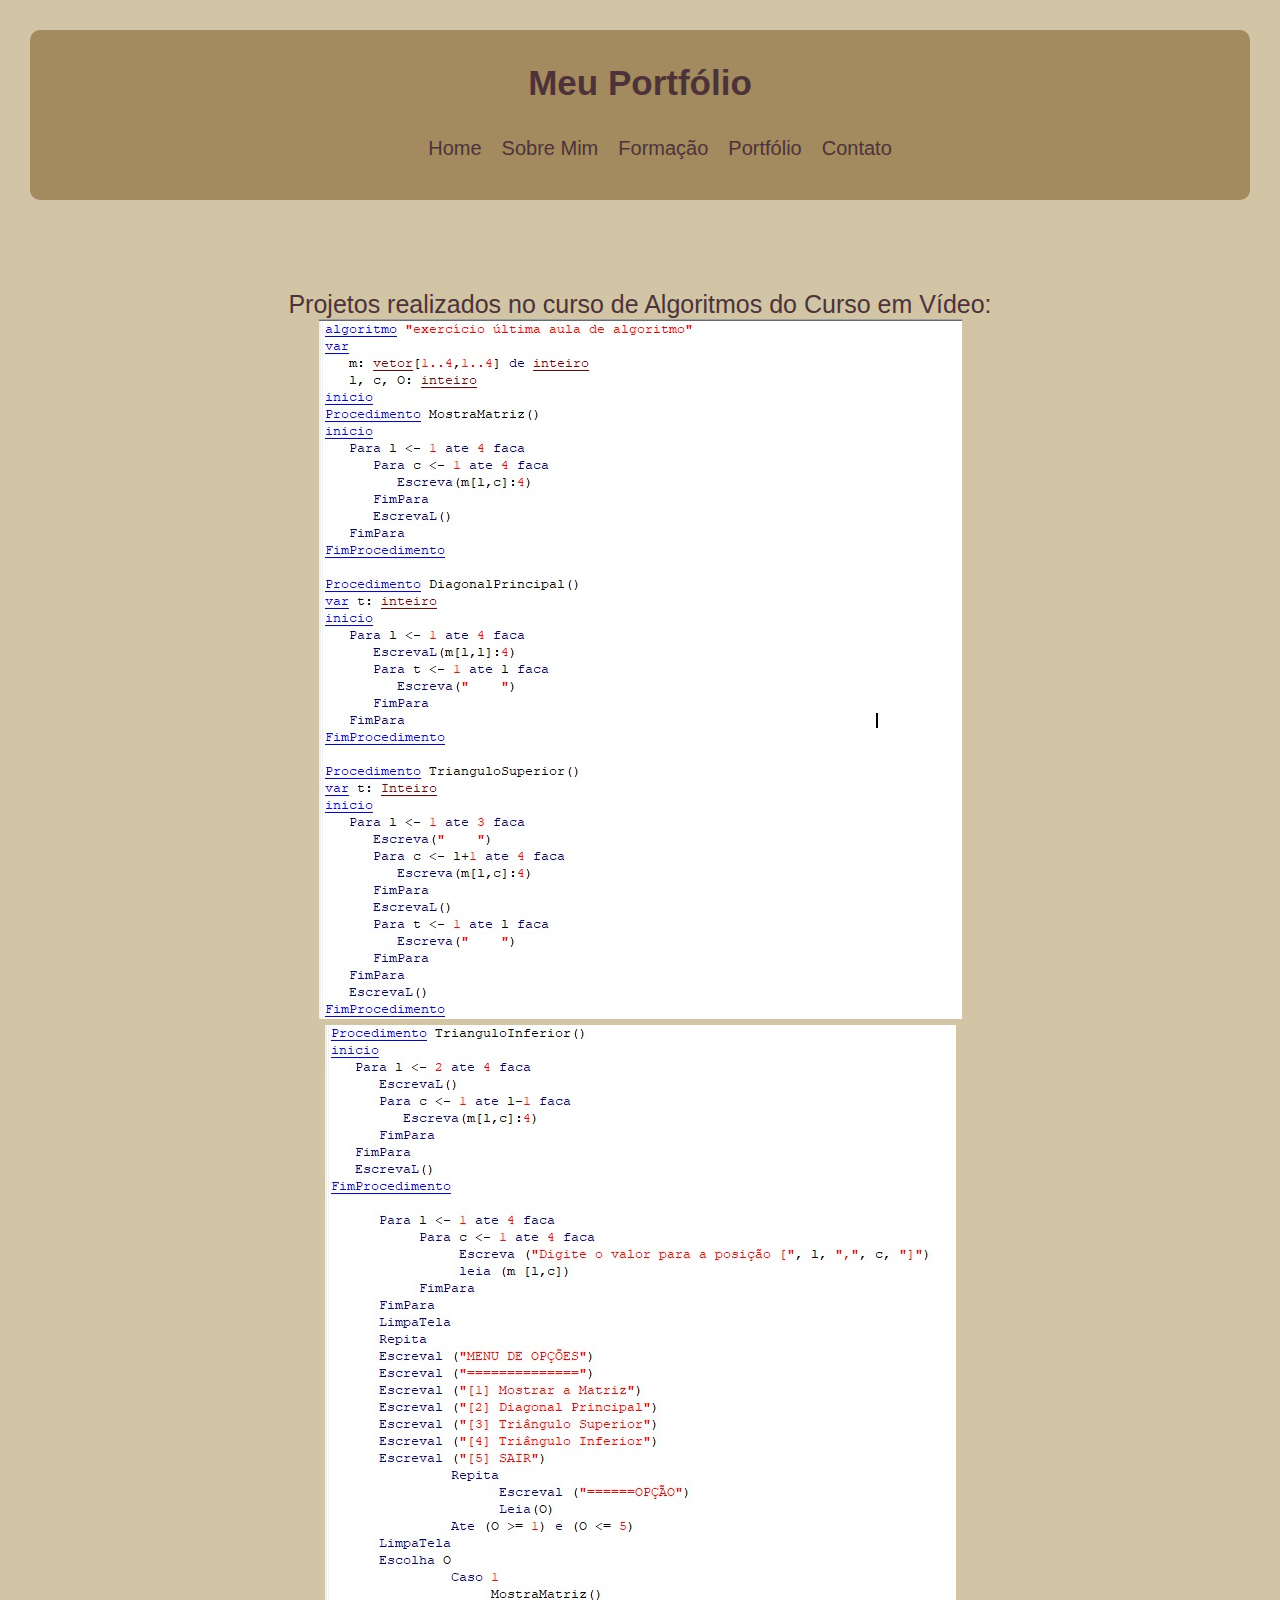
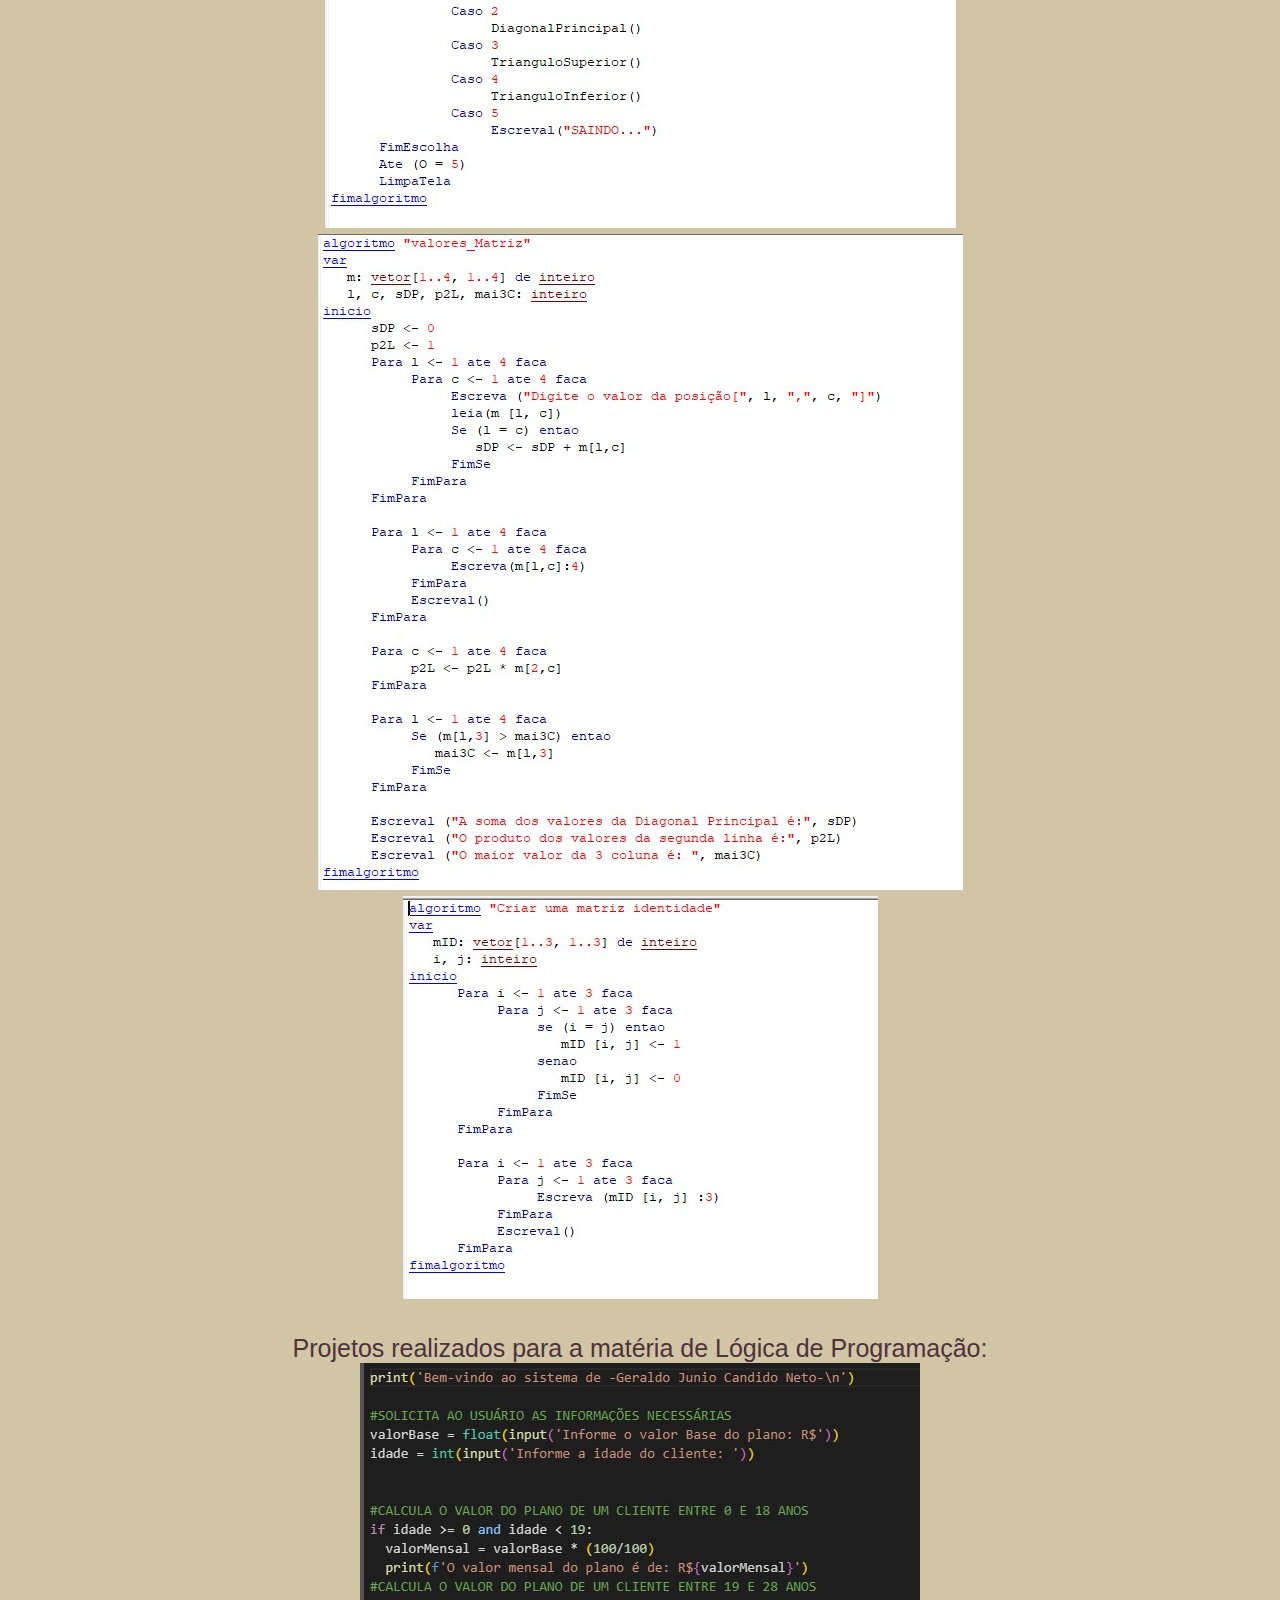
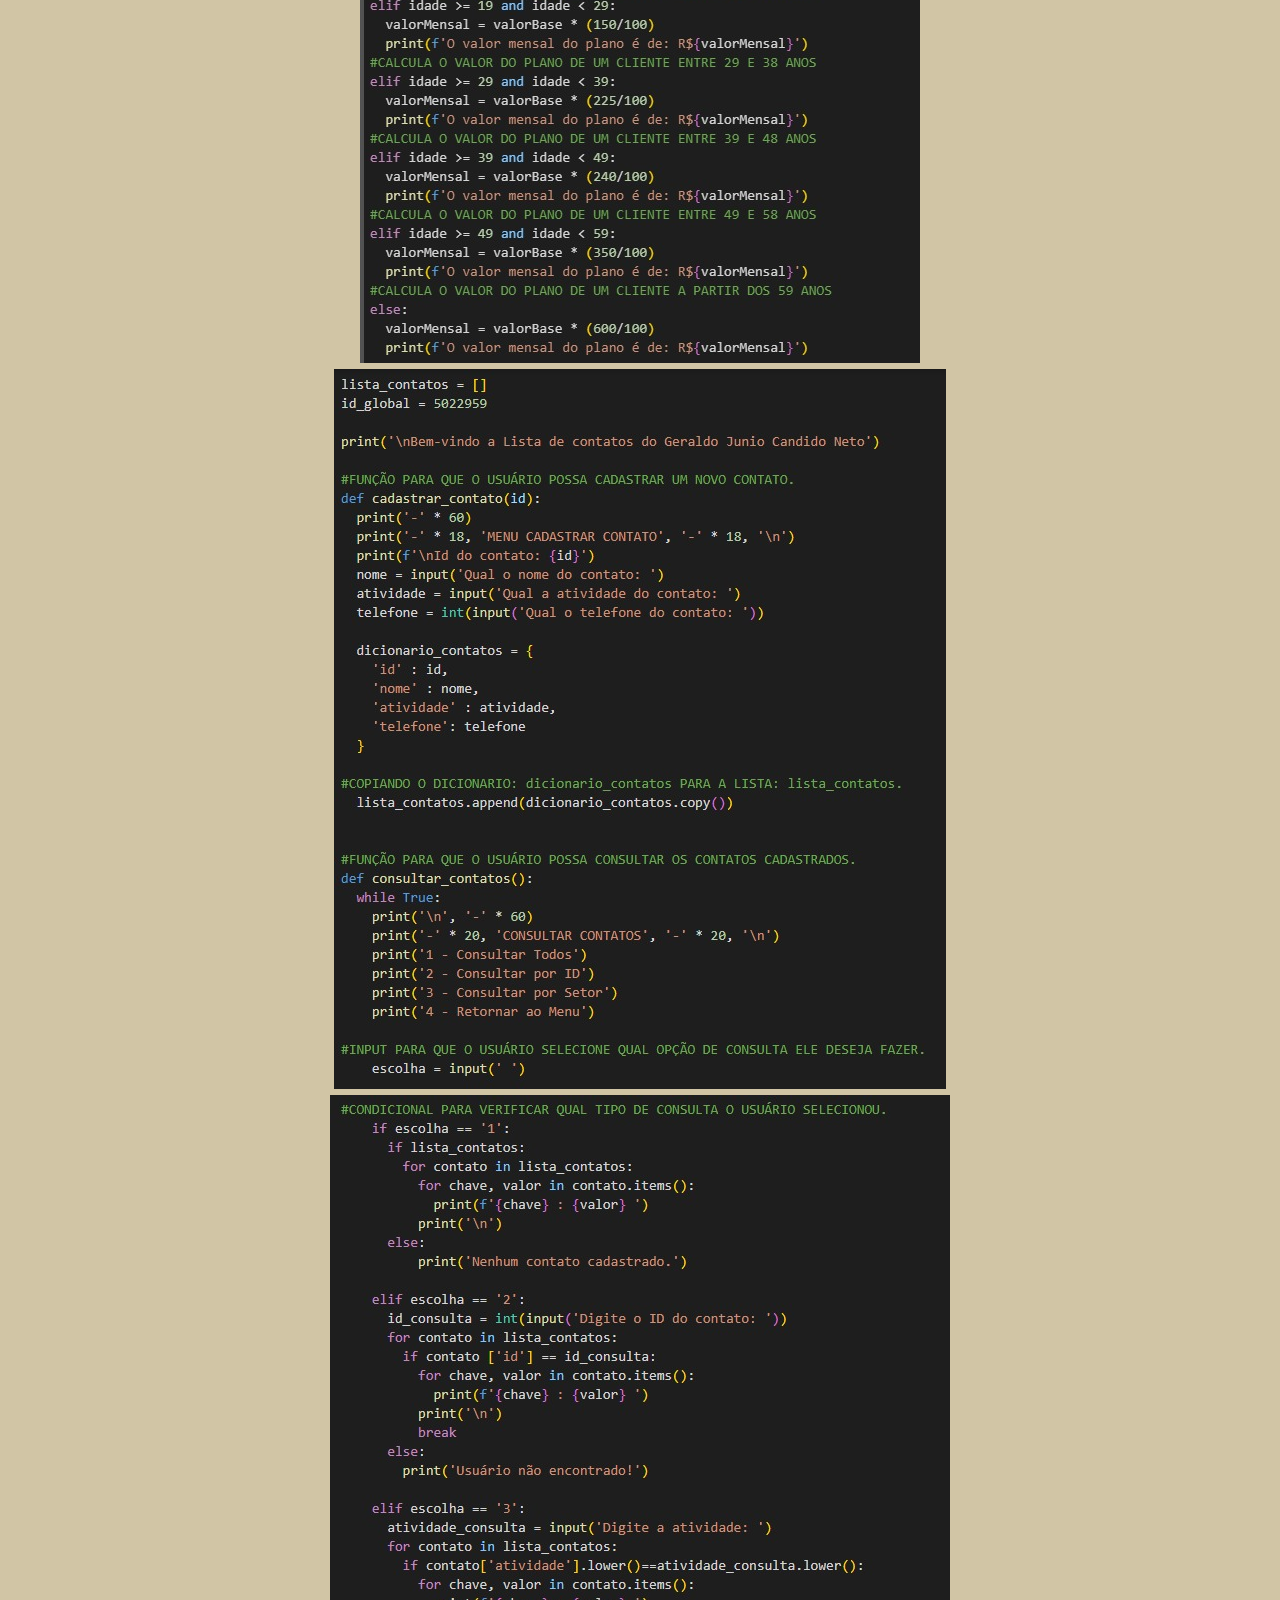
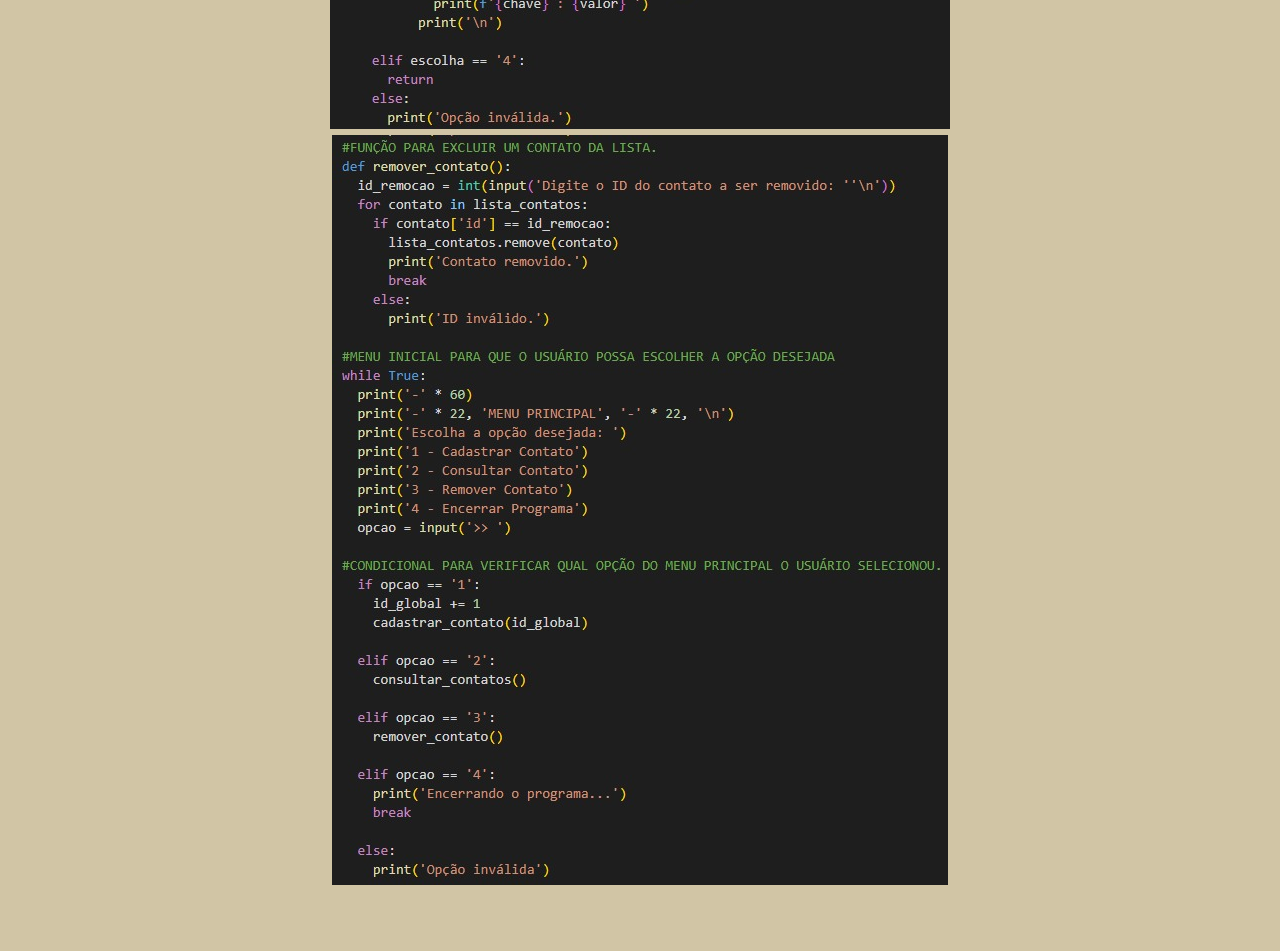
<file: portfolio.html>
<!DOCTYPE html>
<html lang="pt-br">
<head>
    <meta charset="UTF-8"> <!-- Define o suporte para caracteres especiais -->
    <meta name="viewport" content="width=device-width, initial-scale=1.0"> <!-- Adapta a página para dispositivos móveis -->
    <title>Portfólio</title> <!-- Título da página -->
    <link rel="stylesheet" href="style.css"> <!-- Conecta o arquivo CSS externo -->
</head>
<body>
    <header>
        <h1>Meu Portfólio</h1> <!-- Título do cabeçalho -->
        <nav>
            <ul>
                <!-- Navegação com links para outras seções do site -->
                <li><a href="index.html">Home</a></li>
                <li><a href="sobre.html">Sobre Mim</a></li>
                <li><a href="formacao.html">Formação</a></li>
                <li><a href="portfolio.html">Portfólio</a></li>
                <li><a href="contato.html">Contato</a></li>
            </ul>
        </nav>
    </header>

    <p>
        <!-- Descrição dos projetos realizados -->
        Projetos realizados no curso de Algoritmos do Curso em Vídeo:<br>

        <!-- Exibição das imagens dos projetos -->
        <img src="Imagens/imagem1.jpeg" alt="Projeto 1"><br>
        <img src="Imagens/imagem2.jpeg" alt="Projeto 2"><br>
        <img src="Imagens/imagem3.jpeg" alt="Projeto 3"><br>
        <img src="Imagens/imagem4.jpeg" alt="Projeto 4"><br>
       
        <br>
        Projetos realizados para a matéria de Lógica de Programação:<br>

        <!-- Exibição das imagens dos projetos de Lógica de Programação -->
        <img src="Imagens/imagem5.jpeg" alt="Projeto 5"><br>
        <img src="Imagens/imagem6.jpeg" alt="Projeto 6"><br>
        <img src="Imagens/imagem7.jpeg" alt="Projeto 7"><br>
        <img src="Imagens/imagem8.jpeg" alt="Projeto 8"><br>
    </p>
</body>
</html>
</file>
<file: style.css>
body {
    color: #4d3339; /* Define a cor padrão do texto. */
    font-family: Arial, sans-serif; /* Define a fonte do texto. */
    margin: 0; /* Remove as margens padrão. */
    padding: 0; /* Remove o preenchimento padrão. */
    background-color: #d1c5a5; /* Define a cor de fundo da página. */
    justify-content: center; /* Centraliza horizontalmente (para elementos flex). */
    align-items: center; /* Centraliza verticalmente (para elementos flex). */
    height: 100vh; /* Define a altura como 100% da altura da viewport. */
}

header {
    background-color: #a38a5f; /* Define a cor de fundo do cabeçalho. */
    padding: 10px; /* Adiciona espaço interno ao redor do conteúdo. */
    text-align: center; /* Centraliza o conteúdo do cabeçalho. */
    border-radius: 10px; /* Adiciona bordas arredondadas ao cabeçalho. */
    margin: 30px; /* Adiciona espaço externo ao redor do cabeçalho. */
}

header h1 {
    font-size: 35px; /* Define o tamanho da fonte do título no cabeçalho. */
}

p {
    text-align: center; /* Centraliza o texto dos parágrafos. */
    padding: 60px; /* Adiciona espaço interno ao redor do texto. */
    font-size: 25px; /* Define o tamanho da fonte nos parágrafos. */
}

nav ul {
    font-size: 20px; /* Define o tamanho da fonte dos itens do menu. */
    list-style: none; /* Remove os marcadores da lista. */
    display: flex; /* Aplica layout flexível aos itens do menu. */
    justify-content: center; /* Centraliza os itens do menu horizontalmente. */
}

nav ul li {
    padding: 10px; /* Adiciona espaço interno ao redor dos itens do menu. */
}

a {
    text-decoration: none; /* Remove o sublinhado dos links. */
    color: #4d3339; /* Define a cor padrão dos links. */
    transition-duration: 1s; /* Define a duração da transição ao interagir. */
}

a:hover {
    color: #793a57; /* Altera a cor do link ao passar o mouse. */
    font-size: 25px; /* Aumenta o tamanho da fonte ao passar o mouse. */
    transition-duration: 1s; /* Define uma transição suave. */
}

form {
    background-color: #a38a5f; /* Define a cor de fundo do formulário. */
    padding: 20px; /* Adiciona espaço interno ao redor do conteúdo. */
    text-align: center; /* Centraliza o conteúdo do formulário. */
    border-radius: 20px; /* Adiciona bordas arredondadas ao formulário. */
    width: 300px; /* Define a largura fixa do formulário. */
    margin: 0 auto; /* Centraliza o formulário horizontalmente. */
}

form input {
    border: 2px solid #8c873e; /* Define a borda dos campos de entrada. */
    border-radius: 5px; /* Adiciona bordas arredondadas aos campos de entrada. */
    font-size: 14px; /* Define o tamanho da fonte nos campos de entrada. */
    width: 100%; /* Faz os campos ocuparem toda a largura do formulário. */
    margin-bottom: 10px; /* Adiciona espaço entre os campos de entrada. */
}

form button {
    background-color: #d1c5a5; /* Define a cor de fundo do botão. */
    border: 2px solid #8c873e; /* Define a borda do botão. */
    color: #4d3339; /* Define a cor do texto do botão. */
    font-size: 14px; /* Define o tamanho da fonte no botão. */
    border-radius: 10px; /* Adiciona bordas arredondadas ao botão. */
    width: 100%; /* Faz o botão ocupar toda a largura do formulário. */
}
</file>
